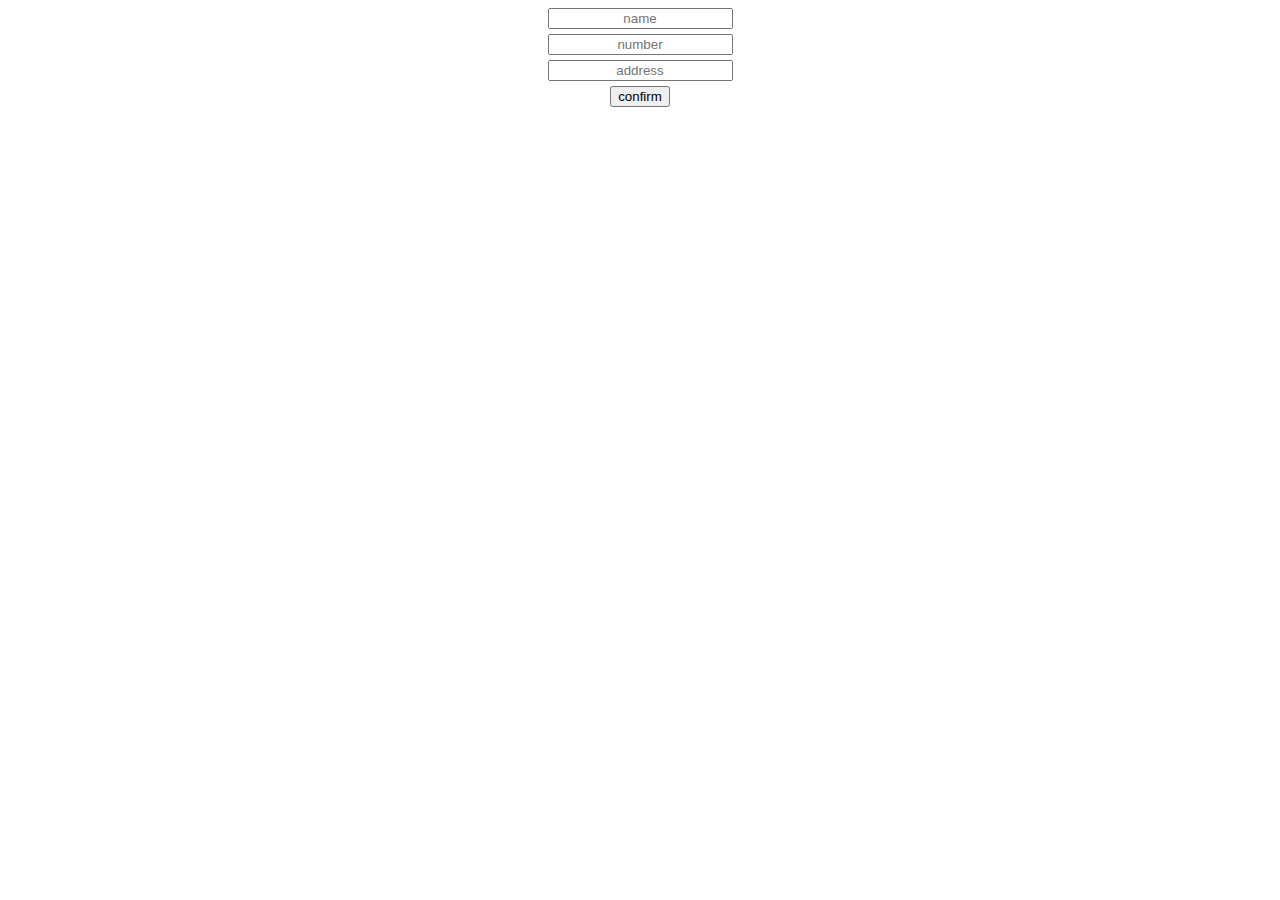
<file: checkout.html>
<!DOCTYPE html>
<html lang="en">
  <head>
    <meta charset="UTF-8" />
    <meta http-equiv="X-UA-Compatible" content="IE=edge" />
    <meta name="viewport" content="width=device-width, initial-scale=1.0" />
    <title>Checkout</title>
  </head>
  <style>
    input{
      display: flex;
      flex-direction: column;
      margin: auto;
      margin-top: 5px;
      text-align: center;
      align-items: center;
      align-content: center;
    }
  </style>
<!-- <link rel="stylesheet" href="./style/style.css"> -->
  <body>
    <div id="order-form">
      <!--Add your form html element here-->
<form action="" id="form">
  <input type="text" placeholder="name" id="name" required>
  <input type="text" placeholder="number" id="number" required>
  <input type="text" placeholder="address" id="address" required>
  <input type="submit" id="confirm" value="confirm">
</form>


      <!--In form, give #name,#number and #address as HTML id's to relevant input elements -->
      <!-- confirm button with id "confirm" -->
    </div>
  </body>
</html>
<script src="./checkout.js"></script>
</file>
<file: style/style.css>
img{
    width: 100%;
    height: 150px;
    border-radius: 8px;
}
body{
    background-color: aqua;
}
#menu{
    display: grid;
    grid-template-columns: repeat(4,1fr);
    
}
#menu div{
    border: 1px solid ;
    border-radius: 8px;
    /* margin: auto; */
margin: 5px 3px 2px 2px;
background-color: aliceblue;
}
p,h1,h2,h3,a{
    margin: 3px 3px 3px 3px;
}
button{
    border-radius: 8px;
    border: none;
    margin: 0 0 5px 5px;
}
#coffee_count{
    color: black;

    /* background-color: blue; */
    border-radius: 50%;
    display: inline-block;
}
#navbar{
    display: flex;
}
a{
    text-decoration: none;
    color: green;
}
</file>
